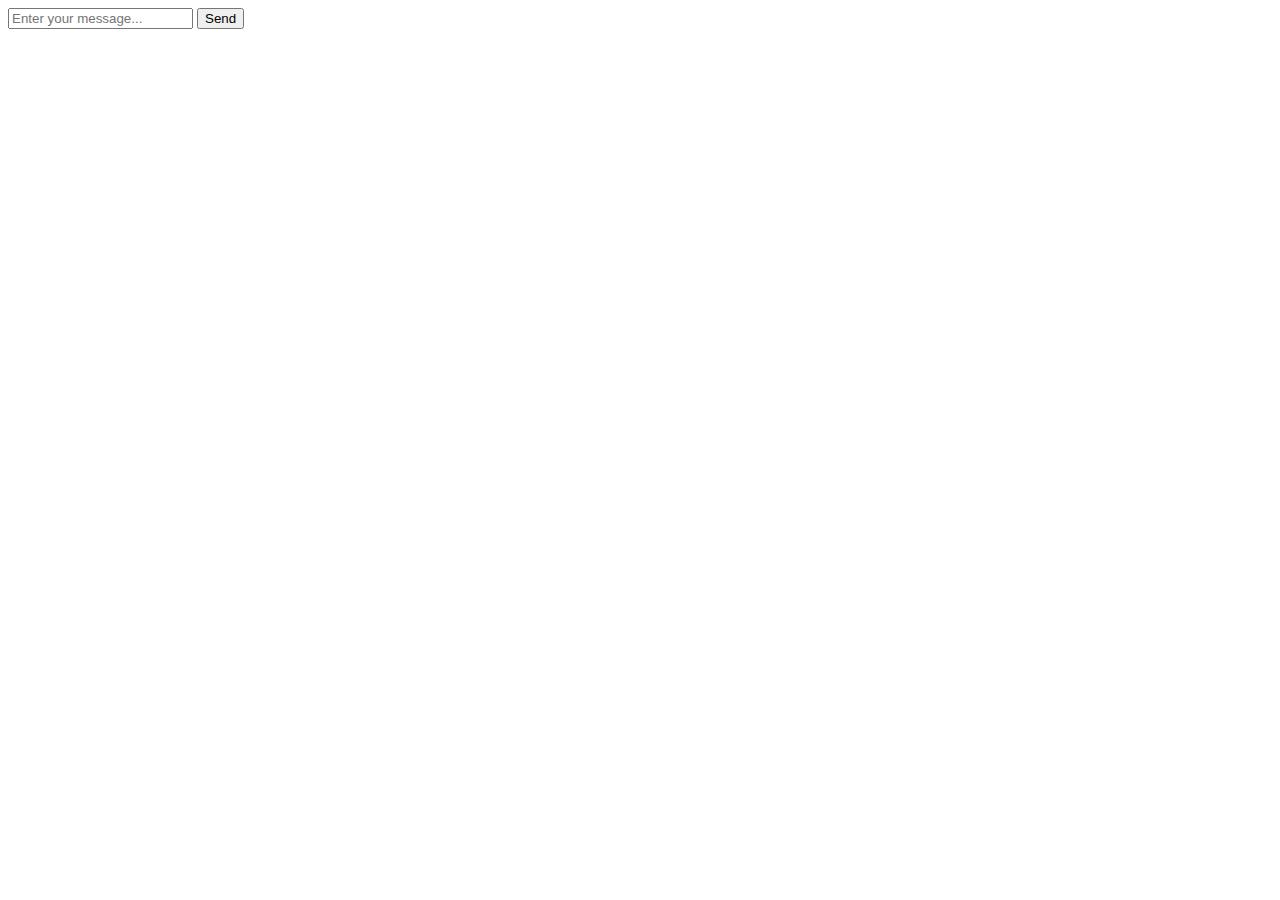
<file: templates/index.html>
<!DOCTYPE html>
<html>
  <head>
    <title>Chatbot Demo</title>
  </head>
  <body>
    <div id="chat-container">
      <div id="chat-log"></div>
      <input type="text" id="chat-input" placeholder="Enter your message...">
      <button id="chat-submit">Send</button>
    </div>

    <script>
      var chatLog = document.getElementById("chat-log");
      var chatInput = document.getElementById("chat-input");
      var chatSubmit = document.getElementById("chat-submit");

      chatSubmit.addEventListener("click", function() {
        var userInput = chatInput.value;
        chatLog.innerHTML += "<p><strong>You:</strong> " + userInput + "</p>";
        chatInput.value = "";

        var xhr = new XMLHttpRequest();
        xhr.onreadystatechange = function() {
          if (xhr.readyState === 4 && xhr.status === 200) {
            var botResponse = xhr.responseText;
            chatLog.innerHTML += "<p><strong>Bot:</strong> " + botResponse + "</p>";
          }
        };
        xhr.open("GET", "/get_response?msg=" + encodeURIComponent(userInput), true);
        xhr.send();
      });
    </script>
  </body>
</html>
</file>
